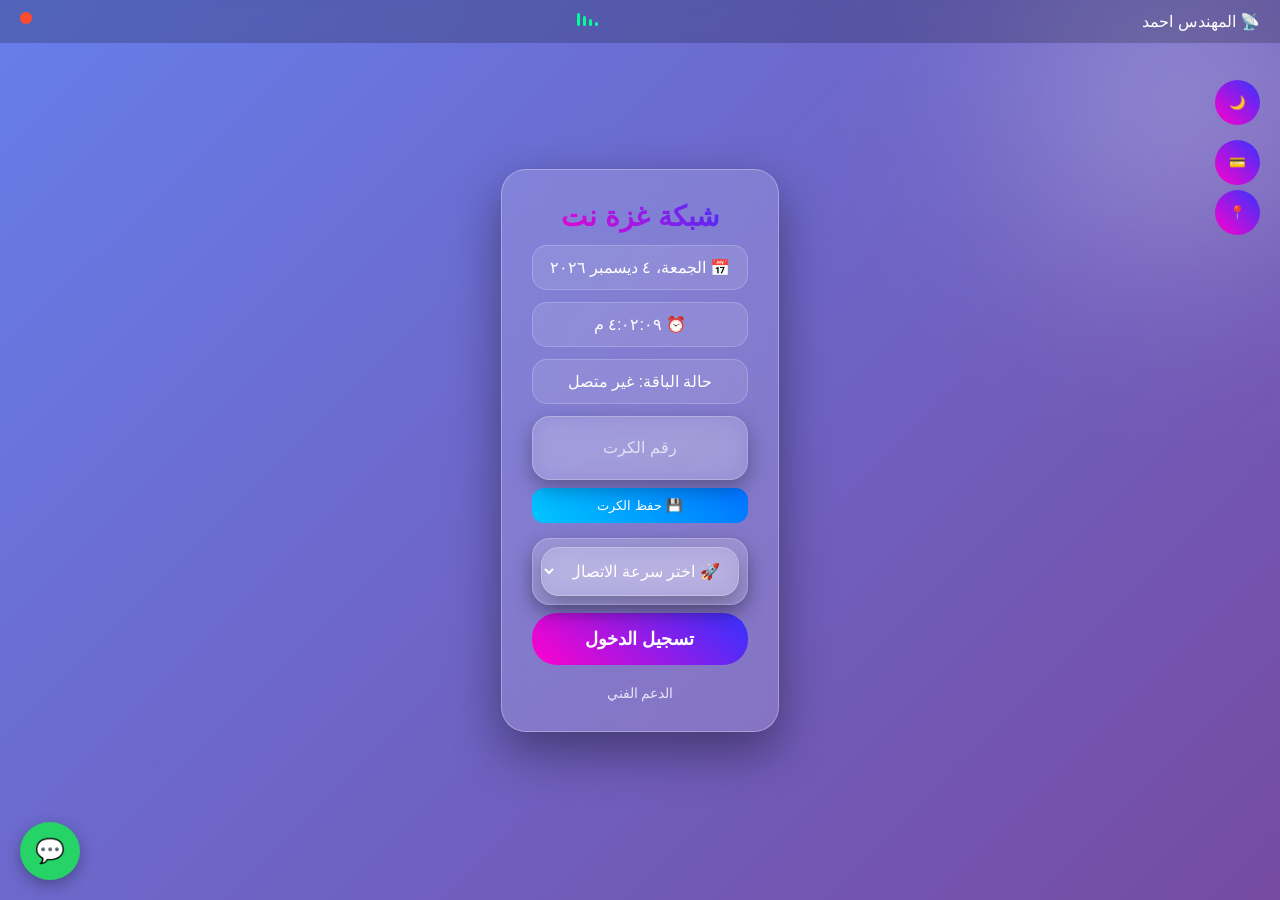
<file: index.html>
<!DOCTYPE html>
<html lang="ar" dir="rtl">

<head>

<meta charset="UTF-8">
<title>شبكة غزة نت</title>

<meta name="viewport" content="width=device-width, initial-scale=1.0">

<meta http-equiv="Cache-Control" content="no-cache, no-store, must-revalidate">
<meta http-equiv="Pragma" content="no-cache">
<meta http-equiv="Expires" content="0">

<link rel="stylesheet" href="style.css">

</head>

<body>

<button id="themeToggle" class="theme-btn">🌙</button>
<button id="plansBtn" class="floating-plans-btn">💳</button>
<button id="centersBtn" class="floating-centers-btn">📍</button>

<div class="top-bar">

  <span>📡 المهندس احمد</span>

  <div class="signal">
    <span></span>
    <span></span>
    <span></span>
    <span></span>
  </div>

  <span id="connectionDot" class="dot offline"></span>

</div>

<div class="toast" id="toast"></div>

<div class="container">

  <div class="glass-card" id="mainCard">

    <h1 class="main-title">شبكة غزة نت</h1>

    <div class="info-box">📅 <span id="date"></span></div>
    <div class="info-box">⏰ <span id="time"></span></div>

    <div class="info-box status-box">
      حالة الباقة: <span id="status">غير متصل</span>
    </div>

    <div id="cardExpiredMsg" class="expired-msg" style="display:none;">
      ⚠ انتهت صلاحية الكرت<br>
      يرجى إدخال كرت جديد للاتصال
    </div>

<form id="loginForm">      <div class="input-container">

        <div class="input-box">
          <input
            type="text"
            id="cardInput"
            name="username"
            placeholder="رقم الكرت"
            required>
          <input type="hidden" name="password" value="">
          <input type="hidden" name="dst" value="$(link-orig)">
          <input type="hidden" name="popup" value="true">
        </div>

        <button type="button" id="saveCardBtn">
          💾 حفظ الكرت
        </button>

      </div>

      <div class="input-box">
        <select id="speedSelect">
          <option value="" disabled selected>🚀 اختر سرعة الاتصال</option>
          <option value="normal">🚶 سرعة عادية</option>
          <option value="medium">⚡ سرعة متوسطة</option>
          <option value="high">🔥 سرعة عالية</option>
          <option value="ultra">🚀 سرعة خارقة</option>
        </select>
      </div>

      <button type="submit" class="submit-btn">
        تسجيل الدخول
      </button>



      <button type="button" id="logoutBtn" class="logout-btn">
        تسجيل خروج
      </button>

      <div class="info-box" id="timerBox" style="display:none;">
        ⏳ المتبقي: <span id="countdown">00:00:00</span>
      </div>

      <div class="info-box" id="dataUsageBox" style="display:none;">
        📶 استهلاك البيانات: <span id="dataUsage">0</span> MB
      </div>

      <div class="info-box speed-box" id="speedBox" style="display:none;">
        ⚡ سرعة الاتصال
        <div class="speed-meter">
          <div id="speedValue">0</div>
          <span>Mbps</span>
        </div>
      </div>

      <div class="progress-bar" id="progressBar" style="display:none;">
        <div class="progress"></div>
      </div>

    </form>

    <div class="links">
      <a href="https://wa.me/771916957">الدعم الفني</a>
    </div>

  </div>
</div>

<!-- صفحة الباقات -->
<div id="plansPage" class="plans-page">
  <div class="plans-container">

    <h2 class="plans-title">💳 باقات الإنترنت</h2>

    <div class="plan-box">
      <div class="plan-header">باقة 200 ريال</div>
      <div class="plan-details">
        <span>⏱ 4 ساعات</span>
        <span>📶 900 ميجا</span>
      </div>
    </div>

    <div class="plan-box">
      <div class="plan-header">باقة 500 ريال</div>
      <div class="plan-details">
        <span>⏱ 12 ساعة</span>
        <span>📶 2500 ميجا</span>
      </div>
    </div>

    <button class="closePlans">إغلاق</button>

  </div>
</div>

<!-- زر واتساب -->
<a href="https://wa.me/771916957" class="whatsapp-btn">💬</a>

<!-- Popup الجلسة -->
<div id="popup" class="popup">
  <div class="popup-box logout-popup">

    <h2 id="popupTitle" class="logout-title"></h2>
    <p id="popupText" class="logout-subtitle"></p>

    <div id="sessionDataBox" class="session-grid" style="display:none;">

      <div class="session-card">
        <div class="session-label">👤 المستخدم</div>
        <div id="popupUser" class="session-value"></div>
      </div>

      <div class="session-card">
        <div class="session-label">⏱ مدة الجلسة</div>
        <div id="popupTime" class="session-value"></div>
      </div>

      <div class="session-card">
        <div class="session-label">📶 الاستهلاك</div>
        <div class="session-value">
          <span id="popupUsage"></span> MB
        </div>
      </div>

      <div class="session-card">
        <div class="session-label">⏳ الوقت المتبقي</div>
        <div id="popupRemainingTime" class="session-value"></div>
      </div>

      <div class="session-card">
        <div class="session-label">📦 الإنترنت المتبقي</div>
        <div class="session-value">
          <span id="popupRemainingData"></span> MB
        </div>
      </div>

    </div>

    <div class="popup-buttons">
      <button id="popupOkBtn" class="submit-btn">موافق</button>
      <button id="continueSessionBtn" class="submit-btn" style="display:none;">الدخول مرة أخرى بنفس الجلسة</button>
      <button id="finalExitBtn" class="exit-btn" style="display:none;">خروج نهائي</button>
    </div>

  </div>
</div>

<!-- صفحة المراكز -->
<div id="centersPage" class="plans-page">
  <div class="plans-container">

    <h2 class="plans-title">📍 مراكز بيع الكروت</h2>

    <div class="center-box">بقاله باسل الطلالي</div>
    <div class="center-box">بقاله ينوف</div>
    <div class="center-box">بقاله عبدالسلام عبد الحميد</div>
    <div class="center-box">بقاله اياد الجشب</div>
    <div class="center-box">بقاله الهفنيش</div>
    <div class="center-box">قرية الركب</div>
    <div class="center-box">كعوب يعقوب الفقهي</div>

    <button class="closeCenters">إغلاق</button>

  </div>
</div>

<!-- لوحة معلومات الجلسة -->
<div id="sessionPanel" class="session-panel">
  <div class="session-card-big">

    <div class="session-header">📡 حالة الاتصال</div>
    <div class="session-status">متصل</div>

    <div class="session-section">
      <div class="session-section-title">👤 معلومات المستخدم</div>
      <div class="session-row">
        <span>اسم المستخدم</span>
        <span id="sessionUser">---</span>
      </div>
      <div class="session-row">
        <span>عنوان المستخدم</span>
        <span id="sessionIP">---</span>
      </div>
    </div>

    <div class="session-section">
      <div class="session-section-title">⏱ معلومات الاتصال</div>
      <div class="session-row">
        <span>متصل منذ</span>
        <span id="sessionConnected">00 s</span>
      </div>
      <div class="session-row">
        <span>الوقت المتبقي</span>
        <span id="sessionRemain">--</span>
      </div>
    </div>

    <div class="session-section">
      <div class="session-section-title">📶 استهلاك البيانات</div>
      <div class="session-row">
        <span>الرفع الحالي</span>
        <span id="sessionUpload">0 KB</span>
      </div>
      <div class="session-row">
        <span>التنزيل الحالي</span>
        <span id="sessionDownload">0 KB</span>
      </div>
    </div>

    <button type="button" id="changeSpeedBtn" class="submit-btn" style="margin-top:10px;">
      ⚙ تغيير السرعة
    </button>

    <div id="speedChangeBox" style="display:none;margin-top:10px;">
      <select id="newSpeedSelect">
        <option value="normal">🚶 سرعة عادية</option>
        <option value="medium">⚡ سرعة متوسطة</option>
        <option value="high">🔥 سرعة عالية</option>
        <option value="ultra">🚀 سرعة خارقة</option>
      </select>
      <button type="button" id="applySpeedBtn" class="submit-btn" style="margin-top:8px;">
        تطبيق السرعة
      </button>
    </div>

    <button id="dataSaverBtn" class="submit-btn" style="margin-top:10px;background:linear-gradient(45deg,#ff9800,#ff5722)">
      📉 وضع توفير البيانات
    </button>

    <div id="dataSaverMenu" style="display:none;margin-top:10px;">
      <button class="submit-btn" id="stopPlayUpdates">⛔ إيقاف تحديثات متجر Play</button>
      <button class="submit-btn" id="stopAutoVideo">⛔ إيقاف الفيديو التلقائي</button>
      <button class="submit-btn" id="stopSystemUpdates">⛔ إيقاف تحديثات النظام</button>
    </div>

    <button class="logout-btn" id="sessionLogoutBtn" style="margin-top:15px;display:block;">
      تسجيل الخروج
    </button>

  </div>
</div>

<!-- شاشة الحظر -->
<div id="blockedScreen" style="
  display:none;
  position:fixed;
  top:0;left:0;
  width:100%;height:100%;
  background:#0f172a;
  color:white;
  z-index:9999;
  justify-content:center;
  align-items:center;
  flex-direction:column;
  text-align:center;
  font-size:20px;">

  🚫 تم حظرك مؤقتاً
  <br><br>
  محاولات إدخال الكرت كثيرة
  <br><br>
  ⏳ انتظر انتهاء الوقت
  <br><br>
  <div id="blockTimer" style="font-size:30px;color:#ff4444"></div>

</div>

<script>
var MIKROTIK_ERROR = "$(error)";
</script>

<script defer src="script.js"></script>
</body>
</html>
</file>
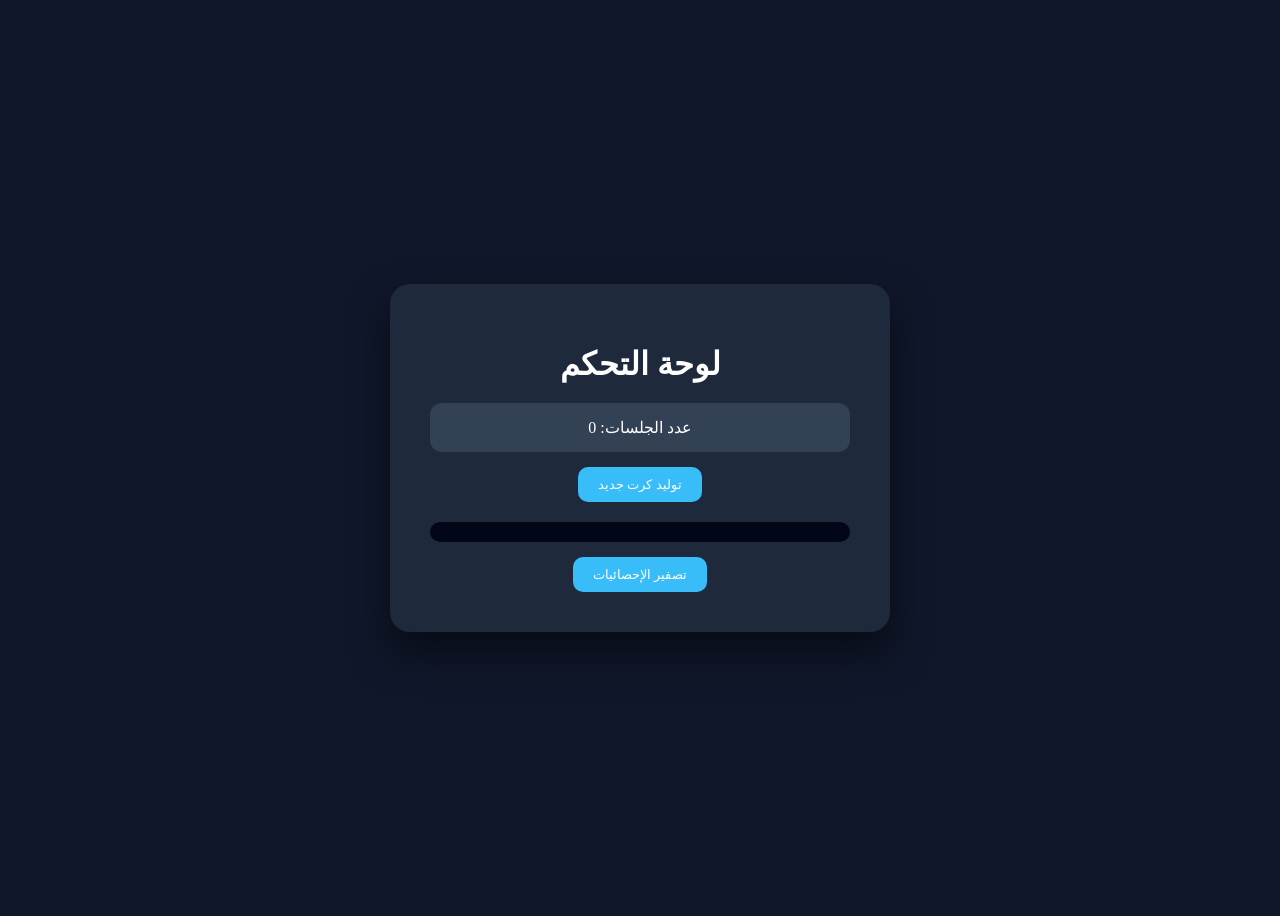
<file: admin.html>
<!DOCTYPE html>
<html lang="ar" dir="rtl">
<head>

<meta charset="UTF-8">
<title>لوحة تحكم الشبكة</title>

<style>

body{
font-family:Segoe UI;
background:#0f172a;
color:white;
display:flex;
justify-content:center;
align-items:center;
min-height:100vh;
}

.panel{
background:#1e293b;
padding:40px;
border-radius:20px;
width:420px;
text-align:center;
box-shadow:0 20px 40px rgba(0,0,0,0.5);
}

h1{
margin-bottom:20px;
}

.stat{
background:#334155;
padding:15px;
border-radius:12px;
margin-top:15px;
}

button{
margin-top:15px;
padding:10px 20px;
border:none;
border-radius:10px;
cursor:pointer;
background:#38bdf8;
color:white;
}

.cards{
margin-top:20px;
text-align:right;
max-height:200px;
overflow:auto;
background:#020617;
padding:10px;
border-radius:10px;
font-family:monospace;
}

</style>

</head>

<body>

<div class="panel">

<h1>لوحة التحكم</h1>

<div class="stat">
عدد الجلسات:
<span id="sessions">0</span>
</div>

<button onclick="generateCard()">توليد كرت جديد</button>

<div class="cards" id="cardsBox"></div>

<button onclick="resetStats()">تصفير الإحصائيات</button>

</div>

<script>

const CARDS_KEY="generated_cards";

function loadStats(){

const stats=localStorage.getItem("hotspot_stats") || 0;

document.getElementById("sessions").textContent=stats;

}

function loadCards(){

const cards=JSON.parse(localStorage.getItem(CARDS_KEY)) || [];

document.getElementById("cardsBox").innerHTML=cards.join("<br>");

}

function generateCard(){

const newCard="CARD-"+Math.random().toString(36).substring(2,8).toUpperCase();

let cards=JSON.parse(localStorage.getItem(CARDS_KEY)) || [];

cards.push(newCard);

localStorage.setItem(CARDS_KEY,JSON.stringify(cards));

loadCards();

}

function resetStats(){

localStorage.removeItem("hotspot_stats");

location.reload();

}

loadStats();
loadCards();

</script>

</body>
</html>
</file>
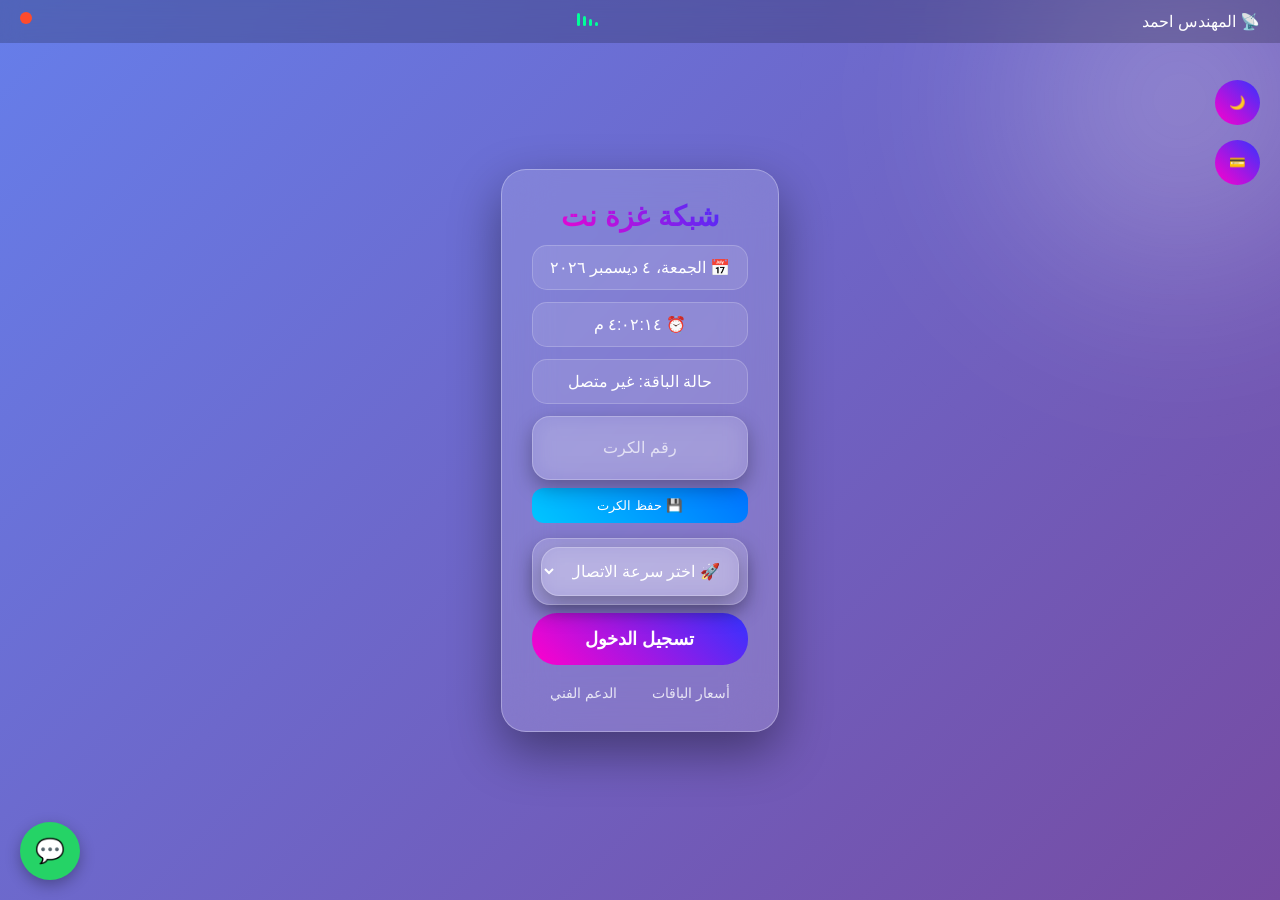
<file: login.html>
<!DOCTYPE html>
<html lang="ar" dir="rtl">
<head>
    <meta charset="UTF-8">
    <title>شبكة غزة نت</title>
    <meta name="viewport" content="width=device-width, initial-scale=1.0">
    <link rel="stylesheet" href="style.css">
</head>
<body>

<button id="themeToggle" class="theme-btn">🌙</button>
<button id="plansBtn" class="floating-plans-btn">💳</button>

<div class="top-bar">

<span>📡 المهندس احمد  </span>

<div class="signal">

<span></span>
<span></span>
<span></span>
<span></span>

</div>

<span id="connectionDot" class="dot offline"></span>

</div>

<div class="toast" id="toast"></div>

<div class="container">
    <div class="glass-card" id="mainCard">
        <h1 class="main-title">شبكة غزة نت</h1>

        <div class="info-box">📅 <span id="date"></span></div>
        <div class="info-box">⏰ <span id="time"></span></div>

        <div class="info-box status-box">
            حالة الباقة: <span id="status">غير متصل</span>
        </div>

        <form id="loginForm">
            <div class="input-container">
                <div class="input-box">
                    <input type="text" id="cardInput" placeholder="رقم الكرت" required>
                </div>
                <button type="button" id="saveCardBtn">💾 حفظ الكرت</button>
            </div>

            <div class="input-box select-wrapper">
                <select id="speedSelect">

<option selected disabled>🚀 اختر سرعة الاتصال</option>

<option value="normal">🚶 سرعة عادية</option>

<option value="medium">⚡ سرعة متوسطة</option>

<option value="high">🔥 سرعة عالية</option>

<option value="ultra">🚀 سرعة خارقة</option>

</select>
            </div>

            <button type="submit" class="submit-btn">تسجيل الدخول</button>

            <button type="button" id="logoutBtn" class="logout-btn">تسجيل خروج</button>

            <div class="info-box" id="timerBox" style="display:none; margin-top:15px;">
                ⏳ المتبقي: <span id="countdown">00:00:00</span>
            </div>
                 <div class="info-box" id="dataUsageBox" style="display:none;">
                    <div class="info-box speed-box" id="speedBox" style="display:none;">
⚡ سرعة الاتصال
<div class="speed-meter">
<div id="speedValue">0</div>
<span>Mbps</span>
</div>
</div>
           📶 استهلاك البيانات: <span id="dataUsage">0</span> MB
            </div>
            <div class="progress-bar" id="progressBar" style="display:none;">
                <div class="progress"></div>
            </div>
        </form>

        <div class="links">
            <a href="#" id="openPlansLink">أسعار الباقات</a>
            <a href="https://wa.me/771916957r">الدعم الفني</a>
        </div>
    </div>
</div>

<div id="plansPage" class="plans-page">
    <div class="plans-container">
        <h2>💳 باقات الإنترنت</h2>
        <div class="plan-box">
            <h3>باقة 200 ريال</h3>
            <p>⏱ 4 ساعات | 📶 900 ميجا</p>
        </div>
        <div class="plan-box">
            <h3>باقة 500 ريال</h3>
            <p>⏱ 12 ساعة | 📶 2500 ميجا</p>
        </div>
        <button class="closePlans">إغلاق</button>
    </div>
</div>

<a href="https://wa.me/771916957" class="whatsapp-btn">💬</a>

<script src="script.js"></script>
</body>
</html>
</file>
<file: style.css>
*{
box-sizing:border-box;
margin:0;
padding:0;
}
*{
margin:0;
padding:0;
box-sizing:border-box;
font-family:'Segoe UI',Tahoma,Geneva,Verdana,sans-serif;
}

/* الألوان */

:root{
--bg1:#667eea;
--bg2:#764ba2;
--card-bg:rgba(255,255,255,0.15);
--text:#ffffff;
--btn-grad:linear-gradient(45deg,#ff00cc,#3333ff);
}

body.dark{
--bg1:#0f2027;
--bg2:#2c5364;
--card-bg:rgba(255,255,255,0.08);
}

/* الخلفية */

body{
min-height:100vh;
display:flex;
justify-content:center;
align-items:center;
background:linear-gradient(135deg,var(--bg1),var(--bg2));
color:var(--text);
transition:0.6s;
position:relative;
overflow-x:hidden;
overflow:hidden;
height:100vh;
}

/* ضوء الخلفية */

body::before{
content:"";
position:absolute;
width:500px;
height:500px;
background:radial-gradient(circle,rgba(255,255,255,0.35),transparent 70%);
top:-150px;
right:-150px;
filter:blur(90px);
z-index:-1;
}

/* الشريط العلوي */

.top-bar{
position:fixed;
top:0;
width:100%;
padding:12px 20px;
display:flex;
justify-content:space-between;
background:rgba(0,0,0,0.2);
backdrop-filter:blur(10px);
z-index:100;
}

/* نقطة الاتصال */

.dot{
width:12px;
height:12px;
border-radius:50%;
transition:0.4s;
}

.offline{background:#ff4b2b;}

.online{
background:#00ff99;
box-shadow:0 0 10px #00ff99;
}

/* الكرت */

.glass-card{
width:90%;
max-width:380px;
margin:auto;
padding:30px;
border-radius:25px;
background:var(--card-bg);
backdrop-filter:blur(25px);
border:1px solid rgba(255,255,255,0.3);
box-shadow:0 20px 50px rgba(0,0,0,0.4);
text-align:center;
transition:0.5s;
animation:fadeIn 0.8s ease;
}

/* حركة الظهور */

@keyframes fadeIn{

from{
opacity:0;
transform:translateY(30px);
}

to{
opacity:1;
transform:translateY(0);
}

}

/* عند الاتصال */

.glass-card.connected{
border-color:#00ffcc;
animation:networkGlow 2s infinite alternate;
}

@keyframes networkGlow{

from{
box-shadow:0 0 20px rgba(0,255,200,0.4);
}

to{
box-shadow:0 0 50px rgba(0,255,200,0.9);
}

}

/* العنوان */

.main-title{
margin-bottom:12px;
font-size:28px;
background: linear-gradient(45deg,#ff00cc,#3333ff);
background-clip: text;
-webkit-background-clip: text;
color: transparent;
}

/* صناديق المعلومات */

.info-box{
background:rgba(255,255,255,0.1);
padding:12px;
border-radius:15px;
margin-bottom:12px;
border:1px solid rgba(255,255,255,0.2);
transition:0.3s;
}

.info-box:hover{
transform:translateY(-3px);
box-shadow:0 5px 15px rgba(0,0,0,0.3);
}

/* الإدخال */

.input-container{
margin-bottom:15px;
}

.input-box{
background:rgba(255,255,255,0.12);
border-radius:18px;
padding:8px;
border:1px solid rgba(255,255,255,0.25);
backdrop-filter:blur(12px);
box-shadow:0 8px 20px rgba(0,0,0,0.3);
margin-bottom:8px;
}

.input-box input{
width:100%;
border:none;
background:transparent;
color:#fff;
padding:14px;
font-size:16px;
outline:none;
text-align:center;
}

.input-box input::placeholder{
color:rgba(255,255,255,0.7);
}

.input-box input:focus{
transform:scale(1.02);
box-shadow:0 0 20px rgba(255,0,200,0.6);
}

/* زر حفظ الكرت */

#saveCardBtn{
width:100%;
padding:10px;
border-radius:12px;
border:none;
background:linear-gradient(45deg,#00c6ff,#0072ff);
color:white;
cursor:pointer;
transition:0.3s;
}

#saveCardBtn:hover{
transform:scale(1.04);
box-shadow:0 5px 15px rgba(0,0,0,0.3);
}

/* زر الدخول */

.submit-btn{
width:100%;
padding:15px;
border-radius:25px;
border:none;
background:var(--btn-grad);
color:white;
font-weight:bold;
font-size:18px;
cursor:pointer;
transition:0.3s;
}

.submit-btn:hover{
transform:scale(1.05);
box-shadow:0 10px 25px rgba(0,0,0,0.4);
}

/* زر الخروج */

.logout-btn{
display:none;
width:100%;
padding:12px;
border-radius:25px;
border:none;
background:#ff4b2b;
color:white;
margin-top:10px;
cursor:pointer;
transition:0.3s;
}

.logout-btn:hover{
transform:scale(1.05);
}

/* شريط التقدم */

.progress-bar{
width:100%;
height:8px;
background:rgba(255,255,255,0.2);
border-radius:10px;
margin-top:10px;
overflow:hidden;
}

.progress{
height:100%;
width:0;
background:#00ffcc;
transition:1s linear;
}

/* زر واتساب */

.whatsapp-btn{
position:fixed;
bottom:20px;
left:20px;
background:#25d366;
color:white;
padding:15px;
border-radius:50%;
font-size:24px;
text-decoration:none;
box-shadow:0 5px 15px rgba(0,0,0,0.3);
transition:0.3s;
}

.whatsapp-btn:hover{
transform:scale(1.1);
}

/* زر تغيير الوضع */

.theme-btn,
.floating-plans-btn{
position:fixed;
right:20px;
width:45px;
height:45px;
border-radius:50%;
border:none;
background:var(--btn-grad);
color:white;
cursor:pointer;
z-index:100;
transition:0.4s;
}

.theme-btn{top:80px;}

.floating-plans-btn{top:140px;}

.floating-centers-btn{top:200px;}
.theme-btn:hover,
.floating-plans-btn:hover{
transform:scale(1.15) rotate(10deg);
box-shadow:0 5px 20px rgba(0,0,0,0.4);
}

/* التنبيه */

.toast{
position:fixed;
bottom:80px;
right:20px;
background:#333;
color:#fff;
padding:12px 25px;
border-radius:10px;
display:none;
border-left:5px solid #00ff99;
z-index:1000;
animation:toastFade 0.4s ease;
}

@keyframes toastFade{

from{
opacity:0;
transform:translateY(20px);
}

to{
opacity:1;
transform:translateY(0);
}

}

/* الروابط */

.links{
margin-top:20px;
display:flex;
justify-content:space-around;
}

.links a{
color:#fff;
text-decoration:none;
font-size:14px;
opacity:0.8;
transition:0.3s;
}

.links a:hover{
opacity:1;
transform:scale(1.05);
}

/* صفحة الباقات */

.plans-page{
position:fixed;
top:0;
left:0;
width:100%;
height:100%;
background:rgba(0,0,0,0.85);
display:none;
justify-content:center;
align-items:center;
z-index:2000;
}

.plans-container{
background:rgba(255,255,255,0.1);
backdrop-filter:blur(15px);
padding:30px;
border-radius:20px;
width:90%;
max-width:400px;
text-align:center;
border:1px solid rgba(255,255,255,0.2);
animation:fadeIn 0.5s ease;
}

/* مؤشر الإشارة */

.signal{
display:flex;
gap:3px;
align-items:flex-end;
height:14px;
}

.signal span{
width:3px;
background:#00ff99;
border-radius:2px;
animation:signalMove 1.2s infinite;
}

.signal span:nth-child(1){height:4px;animation-delay:0s;}
.signal span:nth-child(2){height:7px;animation-delay:0.2s;}
.signal span:nth-child(3){height:10px;animation-delay:0.4s;}
.signal span:nth-child(4){height:13px;animation-delay:0.6s;}

@keyframes signalMove{

0%{opacity:0.3}

50%{opacity:1}

100%{opacity:0.3}

}

/* عداد السرعة */

.speed-meter{
margin-top:10px;
font-size:28px;
font-weight:bold;
color:#00ffcc;
text-shadow:0 0 10px rgba(0,255,200,0.7);
}

.speed-box{
text-align:center;
}

/* اختيار السرعة */

#speedSelect{
width:100%;
padding:14px;
border-radius:18px;
border:1px solid rgba(255,255,255,0.25);
background:rgba(255,255,255,0.12);
color:white;
font-size:16px;
text-align:center;
backdrop-filter:blur(12px);
box-shadow:0 8px 20px rgba(0,0,0,0.3);
cursor:pointer;
}

#speedSelect option{
color:black;
background:white;
}

/* دعم الهواتف */

@media (max-width:480px){

.glass-card{
border:1px solid rgba(255,255,255,0.25);

box-shadow:
0 0 10px rgba(0,255,204,0.25),
0 0 25px rgba(0,255,204,0.15),
0 0 45px rgba(0,255,204,0.08);
}

.main-title{
font-size:22px;
}

.info-box{
font-size:14px;
padding:10px;
}

.input-box input{
padding:12px;
font-size:15px;
}

#speedSelect{
padding:12px;
font-size:15px;
}

.submit-btn,
.logout-btn,
.exit-btn{
width:100%;
padding:14px;
font-size:16px;
border-radius:25px;
}

.logout-btn{
padding:12px;
font-size:15px;
}

.speed-meter{
font-size:22px;
}

.theme-btn,
.floating-plans-btn{
width:40px;
height:40px;
}

.whatsapp-btn{
bottom:15px;
left:15px;
padding:12px;
font-size:20px;
}

}

/* popup */

.popup{
position:fixed;
top:0;
left:0;
width:100%;
height:100%;
background:rgba(0,0,0,0.6);
display:none;
justify-content:center;
align-items:center;
z-index:5000;
}

.popup-box{
background:rgba(255,255,255,0.1);
backdrop-filter:blur(20px);
padding:30px;
border-radius:20px;
text-align:center;
width:90%;
max-width:320px;
border:1px solid rgba(255,255,255,0.2);
}

.popup-box h2{
color:#00ffcc;
margin-bottom:10px;
}

#popupTimer{
font-size:22px;
color:#00ffcc;
margin:10px 0;
}

.popup-box button{
padding:10px 25px;
border:none;
border-radius:15px;
background:linear-gradient(45deg,#ff00cc,#3333ff);
color:white;
cursor:pointer;
}
#speedSelect:invalid{
border:2px solid #ff4b2b;
}





.logout-popup{
max-width:340px;
border:1px solid rgba(255,255,255,0.2);

box-shadow:
0 0 10px rgba(0,255,204,0.35),
0 0 25px rgba(0,255,204,0.25),
0 0 40px rgba(0,255,204,0.15);
}

.logout-title{
color:#00ffcc;
font-size:22px;
margin-bottom:10px;
}

.logout-subtitle{
opacity:0.8;
margin-bottom:15px;
}

.session-grid{
display:grid;
grid-template-columns:1fr;
gap:10px;
margin-bottom:20px;
}

.session-card{
background:rgba(255,255,255,0.08);
border:1px solid rgba(255,255,255,0.2);
padding:12px;
border-radius:12px;
display:flex;
justify-content:space-between;
align-items:center;
}

.session-label{
font-size:14px;
opacity:0.8;
}

.session-value{
font-weight:bold;
color:#00ffcc;
}

.popup-buttons{
display:flex;
flex-direction:column;
gap:10px;
}

.exit-btn{
width:100%;
padding:12px;
border-radius:20px;
border:none;
background:#ff4b2b;
color:white;
cursor:pointer;
font-weight:bold;
}
/* عنوان الباقات */

.plans-title{
font-size:26px;
margin-bottom:20px;
color:#fff;
text-align:center;
}


/* صندوق الباقة */

.plan-box{

background:rgba(255,255,255,0.08);
border:1px solid rgba(255,255,255,0.2);
border-radius:15px;

padding:18px;
margin-bottom:15px;

transition:0.3s;

backdrop-filter:blur(10px);

box-shadow:0 5px 20px rgba(0,0,0,0.2);

}


/* تأثير الحركة */

.plan-box:hover{

transform:translateY(-4px);

box-shadow:0 10px 25px rgba(0,0,0,0.4);

border-color:#00ffcc;

}


/* عنوان الباقة */

.plan-header{

font-size:20px;
font-weight:bold;
margin-bottom:10px;

color:#00ffcc;

}


/* تفاصيل الباقة */

.plan-details{

display:flex;
justify-content:space-between;

font-size:15px;
opacity:0.9;

}


/* زر الاغلاق الاحترافي */

.closePlans{

margin-top:15px;

width:100%;
padding:12px;

border:none;
border-radius:20px;

background:linear-gradient(45deg,#ff4b2b,#ff416c);

color:white;

font-size:16px;
font-weight:bold;

cursor:pointer;

transition:0.3s;

}


.closePlans:hover{

transform:scale(1.05);

box-shadow:0 8px 20px rgba(0,0,0,0.4);

}
.floating-centers-btn{

position:fixed;
right:20px;
top:190px;

width:45px;
height:45px;

border-radius:50%;

border:none;

background:var(--btn-grad);

color:white;

cursor:pointer;

z-index:100;

transition:0.4s;

}

.floating-centers-btn:hover{

transform:scale(1.15) rotate(10deg);

box-shadow:0 5px 20px rgba(0,0,0,0.4);

}
/* صندوق مراكز البيع */

.center-box{

display:flex;
align-items:center;
justify-content:center;

background:rgba(255,255,255,0.08);
border:1px solid rgba(255,255,255,0.2);

padding:14px;
margin-bottom:12px;

border-radius:14px;

font-size:16px;
font-weight:500;

transition:0.3s;

backdrop-filter:blur(10px);

box-shadow:0 5px 18px rgba(0,0,0,0.25);

}

/* تأثير المرور */

.center-box:hover{

transform:translateY(-3px);

border-color:#00ffcc;

box-shadow:0 10px 25px rgba(0,0,0,0.35);

}

/* زر اغلاق مراكز البيع */

.closeCenters{

margin-top:15px;

width:100%;
padding:12px;

border:none;
border-radius:20px;

background:linear-gradient(45deg,#ff4b2b,#ff416c);

color:white;

font-size:16px;
font-weight:bold;

cursor:pointer;

transition:0.3s;

}

.closeCenters:hover{

transform:scale(1.05);

box-shadow:0 8px 20px rgba(0,0,0,0.4);

}
/* نافذة معلومات الجلسة */

.session-panel{

position:fixed;
top:0;
left:0;

width:100%;
height:100%;

background:rgba(0,0,0,0.8);

display:none;
justify-content:center;
align-items:center;

z-index:4000;

}

.session-card-big{

width:90%;
max-width:380px;

background:rgba(255,255,255,0.1);
backdrop-filter:blur(20px);

border-radius:25px;

padding:25px;

border:1px solid rgba(255,255,255,0.2);

box-shadow:0 20px 60px rgba(0,0,0,0.5);

overflow-y:auto;
max-height:90vh;

}

.session-header{

text-align:center;
font-size:22px;
margin-bottom:10px;

}

.session-status{

background:linear-gradient(45deg,#00c6ff,#0072ff);
padding:10px;

border-radius:12px;

text-align:center;
font-weight:bold;

margin-bottom:20px;

}

.session-section{

margin-bottom:15px;

background:rgba(255,255,255,0.08);

padding:12px;

border-radius:12px;

}

.session-section-title{

font-weight:bold;
margin-bottom:10px;
color:#00ffcc;

}

.session-row{

display:flex;
justify-content:space-between;

margin-bottom:6px;

opacity:0.9;

}

.session-close{

width:100%;
padding:12px;

border:none;
border-radius:20px;

background:linear-gradient(45deg,#ff4b2b,#ff416c);

color:white;

font-weight:bold;

cursor:pointer;

}
.expired-msg{
margin-top:12px;
padding:12px;
background:rgba(255,70,70,0.15);
border:1px solid rgba(255,70,70,0.5);
border-radius:12px;
text-align:center;
color:#ff6b6b;
font-weight:bold;
font-size:14px;
animation:blinkExpired 1.5s infinite;
}

@keyframes blinkExpired{

0%{opacity:1;}
50%{opacity:0.6;}
100%{opacity:1;}

}
/* تصميم اختيار السرعة داخل لوحة الجلسة */

#newSpeedSelect{

width:100%;
padding:12px;

border-radius:14px;
border:1px solid rgba(255,255,255,0.2);

background:rgba(255,255,255,0.08);
color:white;

font-size:15px;
text-align:center;

backdrop-filter:blur(10px);

outline:none;
margin-top:10px;

}

/* عند فتح القائمة */

#newSpeedSelect option{

background:#1e2433;
color:white;

}
/* زر تسجيل الخروج في لوحة الجلسة */

#sessionLogoutBtn{
display:block;
width:100%;
padding:12px;
border-radius:25px;
border:none;
background:linear-gradient(45deg,#ff4b2b,#ff416c);
color:white;
margin-top:15px;
cursor:pointer;
font-weight:bold;
transition:0.3s;
}

#sessionLogoutBtn:hover{
transform:scale(1.05);
box-shadow:0 8px 20px rgba(0,0,0,0.4);
}
@media (max-width:480px){

body{
padding:10px;
}

.glass-card{
width:95%;
padding:25px;
}

.main-title{
font-size:22px;
}

.submit-btn{
font-size:17px;
padding:14px;
}

}
.submit-btn:active,
.logout-btn:active,
#saveCardBtn:active{
transform:scale(0.96);
box-shadow:0 2px 8px rgba(0,0,0,0.3);
}
#logoutBtn,
#timerBox,
#dataUsageBox,
#speedBox,
#progressBar{
display:none !important;
}
</file>
